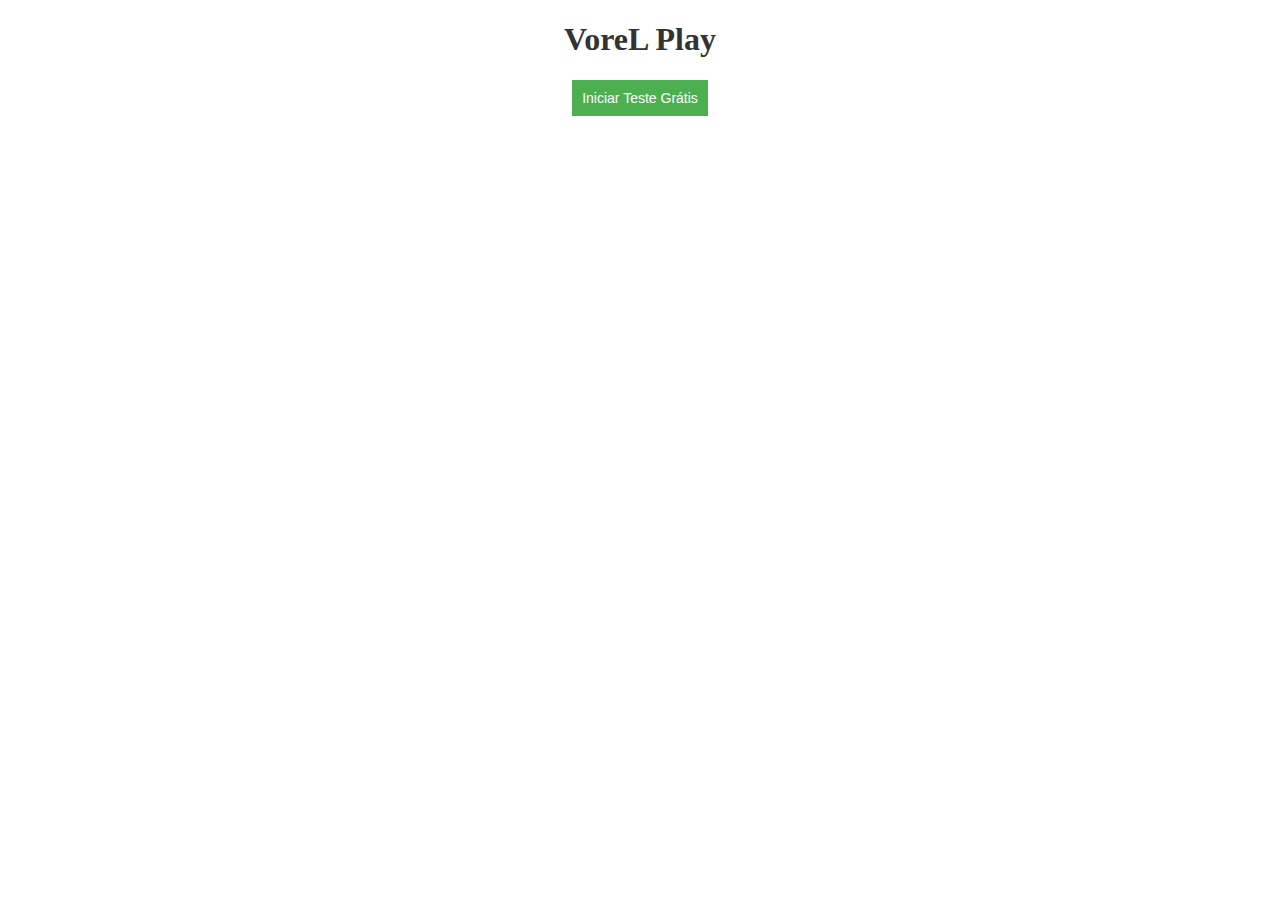
<file: index.html>
<!-- index.html -->

<!DOCTYPE html>
<html lang="en">
<head>
    <meta charset="UTF-8">
    <meta name="viewport" content="width=device-width, initial-scale=1.0">
    <title>VoreL Play</title>
    <link rel="stylesheet" href="css/main.css">
</head>
<body>
    <div id="main">
        <h1>VoreL Play</h1>
        <button id="startButton">Iniciar Teste Grátis</button>
    </div>
    
    <div id="termsPopup" class="popup">
        <div class="popup-content">
        	<h2>Aceite os Termos de Uso</h2>
        	<div id="termsText">
	            <h2>Termos de Uso do Player</h2>
	            <p>Bem-vindo ao nosso player! Ao utilizar este serviço, você concorda com os seguintes termos. Leia com atenção.</p>
	
	            <h3>Licença de Uso:</h3>
	            <p>1. Este player é fornecido a você mediante uma licença limitada, não exclusiva, intransferível e revogável. Você concorda em usá-lo de acordo com estes termos.</p>
	
	            <h3>Responsabilidades do Usuário:</h3>
	            <p>2. Você é responsável por todas as atividades associadas à sua conta de usuário. Não é permitido usar o player para atividades ilegais, difamatórias, abusivas, ameaçadoras, obscenas ou prejudiciais.</p>
	
	            <h3>Isenção de Responsabilidade:</h3>
	            <p>3. O player é fornecido "como está", sem garantias de qualquer tipo, expressas ou implícitas. Não garantimos a precisão, confiabilidade ou disponibilidade do player.</p>
	
	            <h3>Alterações nos Termos:</h3>
	            <p>4. Reservamo-nos o direito de alterar estes termos a qualquer momento. As alterações entrarão em vigor assim que forem publicadas no player. O uso contínuo do player após alterações significa aceitação dessas alterações.</p>
	
	            <h3>Propriedade Intelectual:</h3>
	            <p>Todos os direitos de propriedade intelectual relacionados ao player são de nossa propriedade ou licenciados para nós. Você concorda em respeitar esses direitos.</p>
	
	            <h3>Encerramento do Acesso:</h3>
	            <p>Podemos encerrar ou suspender seu acesso ao player a qualquer momento, por qualquer motivo, sem aviso prévio.</p>
	
	            <h3>Leis Aplicáveis:</h3>
	            <p>Estes termos são regidos pelas leis do [país/estado] e quaisquer disputas devem ser resolvidas nos tribunais competentes dessa jurisdição.</p>
	
	            <p>Ao utilizar este player, você concorda em cumprir estes termos. Se não concordar, por favor, não utilize o player. Se tiver dúvidas ou preocupações, entre em contato conosco.</p>
	
	            <p>Leia e concorde com os termos de uso antes de continuar.</p>
	            <input type="checkbox" id="acceptCheckbox"> <label for="acceptCheckbox">Eu concordo com os termos</label>
	            <button id="acceptButton">Aceitar</button>
	        </div>
		</div>
	</div>
    <script src="https://code.jquery.com/jquery-3.6.4.min.js"></script>
    <script src="js/main.js"></script>
</body>
</html>
</file>
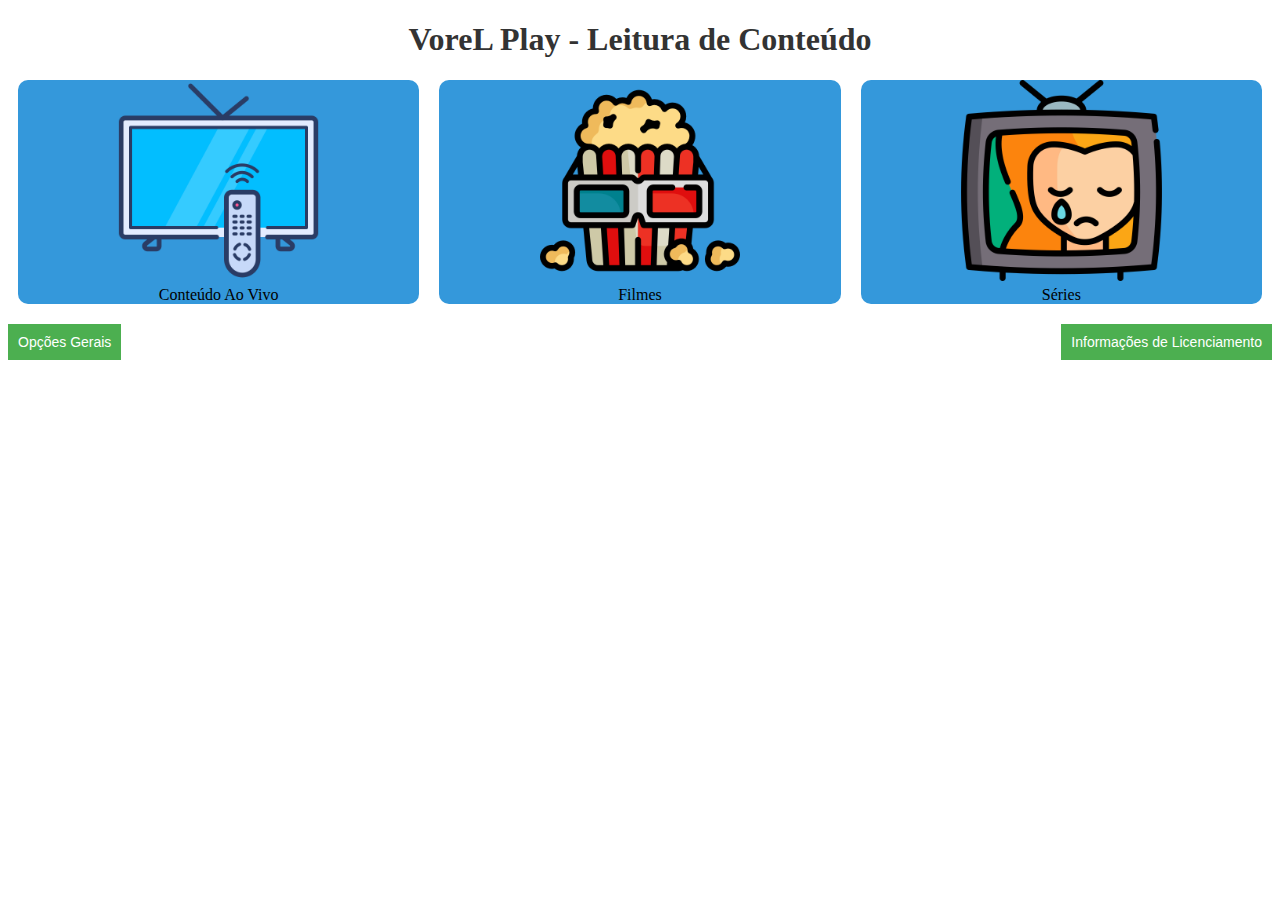
<file: contentPage.html>
<!DOCTYPE html>
<html lang="pt-BR">
<head>
  <meta charset="UTF-8">
  <meta name="viewport" content="width=device-width, initial-scale=1.0">
  <title>Leitura de Conteúdo - VoreL Play</title>
  <link rel="stylesheet" href="css/main.css">
</head>
<body>
  <div id="main">
    <h1>VoreL Play - Leitura de Conteúdo</h1>

    <div class="content-squares">
      <div class="content-square" onclick="navigateTo('liveContent')">
        <img src="icons/live_icon.png" alt="Conteúdo Ao Vivo">
        <p>Conteúdo Ao Vivo</p>
      </div>
      <div class="content-square" onclick="navigateTo('moviesContent')">
        <img src="icons/movies_icon.png" alt="Filmes">
        <p>Filmes</p>
      </div>
      <div class="content-square" onclick="navigateTo('seriesContent')">
        <img src="icons/series_icon.png" alt="Séries">
        <p>Séries</p>
      </div>
    </div>

    <div class="menu-buttons">
      <button onclick="navigateTo('generalOptions')">Opções Gerais</button>
      <button onclick="navigateTo('licensingInfo')">Informações de Licenciamento</button>
    </div>
  </div>

  <script src="https://code.jquery.com/jquery-3.6.4.min.js"></script>
  <script src="js/contentPage.js"></script>
</body>
</html>
</file>
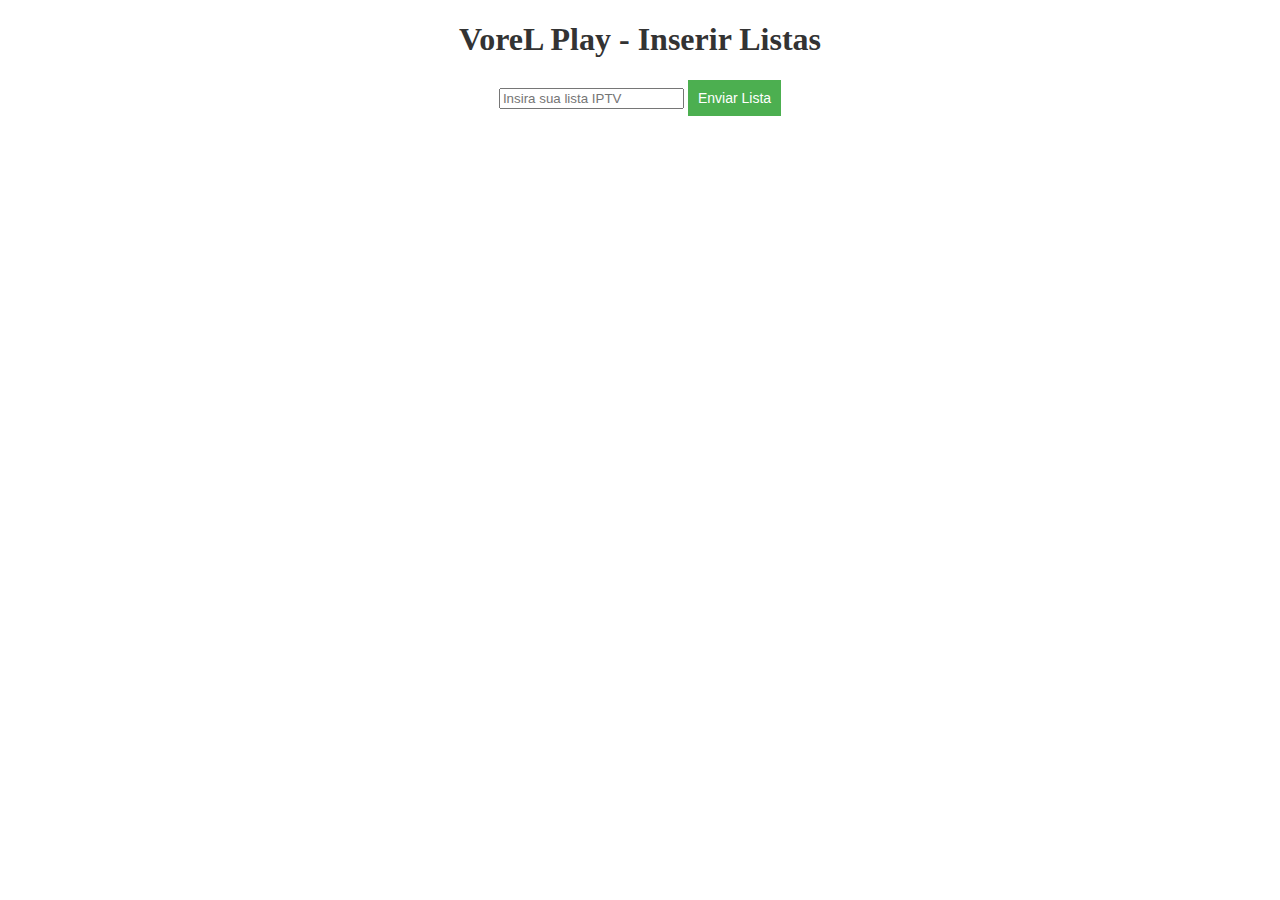
<file: listPage.html>
<!DOCTYPE html>
<html lang="en">
<head>
    <meta charset="UTF-8">
    <meta name="viewport" content="width=device-width, initial-scale=1.0">
    <title>Inserir Listas - VoreL Play</title>
    <link rel="stylesheet" href="css/main.css">
</head>
<body>
    <div id="main">
        <h1>VoreL Play - Inserir Listas</h1>
        <input type="text" id="iptvInput" placeholder="Insira sua lista IPTV">
        <button id="submitListButton">Enviar Lista</button>
        <p id="statusMessage"></p>
    </div>

    <script src="https://code.jquery.com/jquery-3.6.4.min.js"></script>
    <script src="js/listPage.js"></script>
</body>
</html>
</file>
<file: css/main.css>
/* main.css */

body {
    /* Adicione ou ajuste conforme necessário */
}

#main {
    text-align: center;
}

#termsPopup {
    display: none;
    position: fixed;
    top: 50%;
    left: 50%;
    transform: translate(-50%, -50%);
    z-index: 1000;
    overflow-y: auto; /* Adicione esta linha para habilitar a barra de rolagem vertical */
    max-height: 80%; /* Defina uma altura máxima para o popup */
    /* Adicione outros estilos conforme necessário */
}

.popup-content {
    /* Adicione estilos conforme necessário */
}

h1 {
    color: #333;
}

/* Adição de estilos para os quadrados de conteúdo */
.content-squares {
    display: flex;
    justify-content: center; /* Alinhamento horizontal centralizado */
    align-items: center; /* Alinhamento vertical centralizado */
    margin-top: 20px;
}

.content-square {
    display: flex;
    flex-direction: column;
    align-items: center;
    justify-content: center;
    margin: 0 10px;
    background-color: #3498db;
    border-radius: 10px;
    cursor: pointer;
    transition: background-color 0.3s ease;
}

.content-square:hover {
    background-color: #2980b9;
}

.content-square img {
    max-width: 50%; /* Ajuste para garantir que a largura não ultrapasse 30px */
    max-height: 50%; /* Ajuste para garantir que a altura não ultrapasse 30px */
    width: auto;
    height: auto;
    margin-bottom: 5px; /* Reduzi o espaço abaixo do ícone */
}

.content-square p {
    margin: 0; /* Removido a margem para evitar espaçamento adicional */
}

.menu-buttons {
    display: flex;
    justify-content: space-between;
    margin-top: 20px;
}

button {
    padding: 10px;
    background-color: #4caf50;
    color: white;
    border: none;
    cursor: pointer;
    font-size: 14px;
}

button:hover {
    background-color: #45a049;
}
</file>
